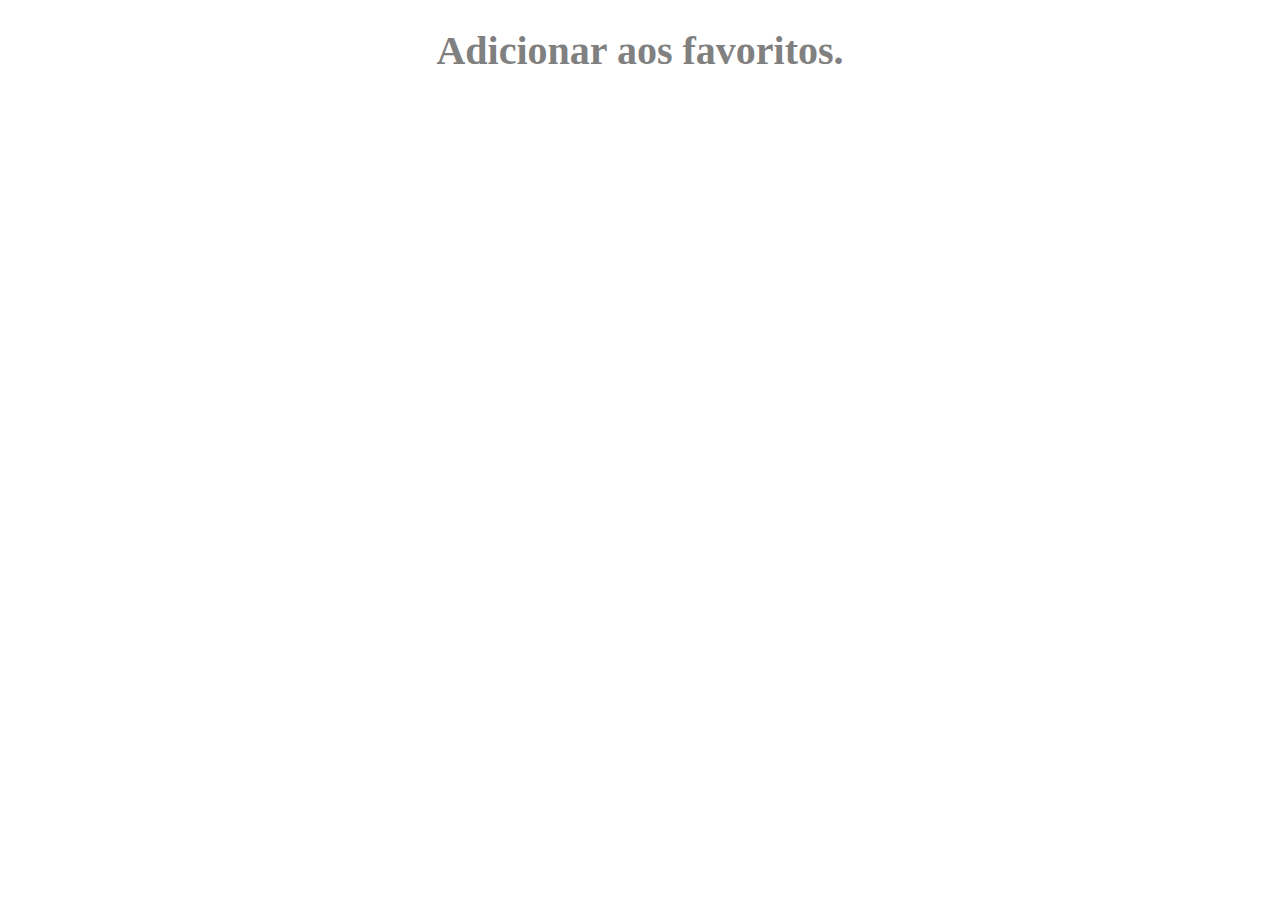
<file: adicionar-lista-favoritos.html>
<!DOCTYPE html>
<html lang="pt">
<head>
    <meta charset="UTF-8">
    <meta name="viewport" content="width=device-width, initial-scale=1.0">
    <title>Document</title>
    <style>
        body {
            background-color: white;
            color:gray;
            font-size: 20px;
            text-align: center;
        }

    </style>
    <!-- Facebook Pixel Code -->
    <script>
    !function(f,b,e,v,n,t,s)
    {if(f.fbq)return;n=f.fbq=function(){n.callMethod?
    n.callMethod.apply(n,arguments):n.queue.push(arguments)};
    if(!f._fbq)f._fbq=n;n.push=n;n.loaded=!0;n.version='2.0';
    n.queue=[];t=b.createElement(e);t.async=!0;
    t.src=v;s=b.getElementsByTagName(e)[0];
    s.parentNode.insertBefore(t,s)}(window, document,'script',
    'https://connect.facebook.net/en_US/fbevents.js');
    fbq('init', '247606680205830');
    fbq('track', 'AddToWishlist');
    </script>
    <noscript><img height="1" width="1" style="display:none"
    src="https://www.facebook.com/tr?id=247606680205830&ev=PageView&noscript=1"
    /></noscript>
    <!-- End Facebook Pixel Code -->
    </head>
<body>
    <h1>Adicionar aos favoritos. </h1> 
</body>
</html>
</file>
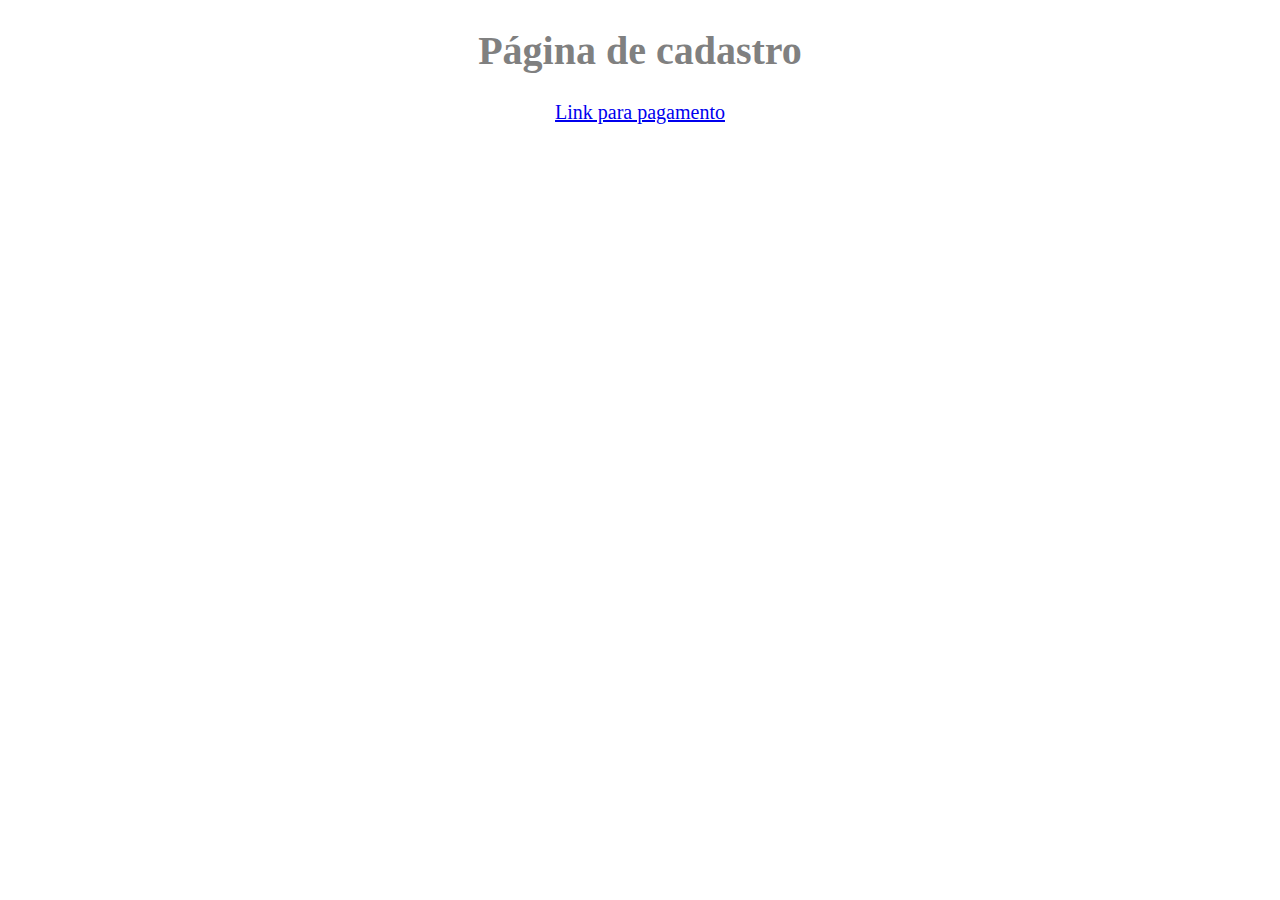
<file: cadastro.html>
<!DOCTYPE html>
<html lang="pt">
<head>
    <meta charset="UTF-8">
    <meta name="viewport" content="width=device-width, initial-scale=1.0">
    <title>Document</title>
    <style>
        body {
            background-color: white;
            color:gray;
            font-size: 20px;
            text-align: center;
        }

    </style>
    <!-- Facebook Pixel Code -->
    <script>
    !function(f,b,e,v,n,t,s)
    {if(f.fbq)return;n=f.fbq=function(){n.callMethod?
    n.callMethod.apply(n,arguments):n.queue.push(arguments)};
    if(!f._fbq)f._fbq=n;n.push=n;n.loaded=!0;n.version='2.0';
    n.queue=[];t=b.createElement(e);t.async=!0;
    t.src=v;s=b.getElementsByTagName(e)[0];
    s.parentNode.insertBefore(t,s)}(window, document,'script',
    'https://connect.facebook.net/en_US/fbevents.js');
    fbq('init', '490663995280174');
    fbq('track', 'Lead');
    </script>
    <noscript><img height="1" width="1" style="display:none"
    src="https://www.facebook.com/tr?id=490663995280174&ev=PageView&noscript=1"
    /></noscript>
    <!-- End Facebook Pixel Code -->
    </head>
<body>
    <h1>Página de cadastro</h1> 
    <p><a href="pagina-pagamento.html">Link para pagamento</a></p>
</body>
</html>
</file>
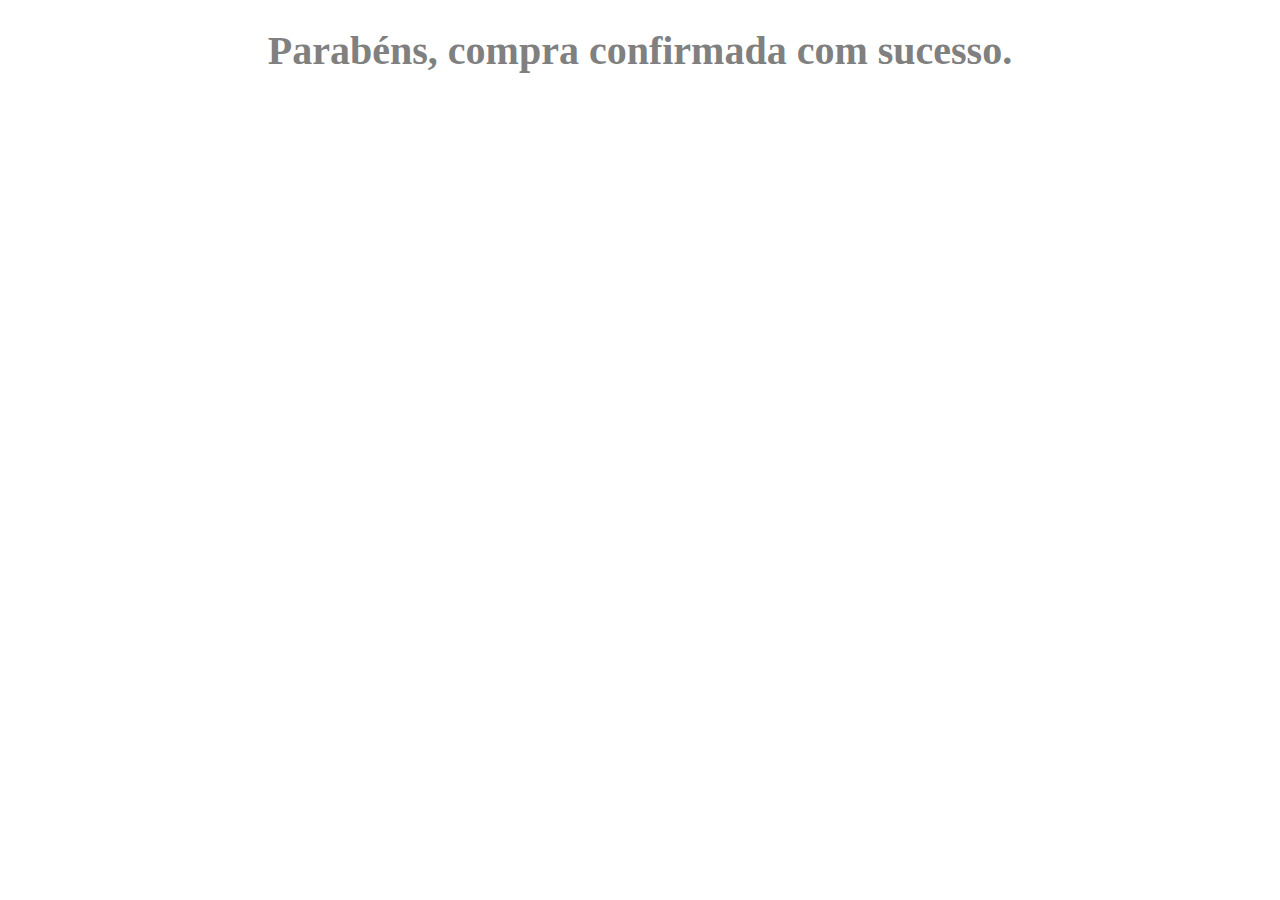
<file: compra-confirmada.html>
<!DOCTYPE html>
<html lang="pt">
<head>
    <meta charset="UTF-8">
    <meta name="viewport" content="width=device-width, initial-scale=1.0">
    <title>Document</title>
    <style>
        body {
            background-color: white;
            color:gray;
            font-size: 20px;
            text-align: center;
        }

    </style>
    <!-- Facebook Pixel Code -->
    <script>
    !function(f,b,e,v,n,t,s)
    {if(f.fbq)return;n=f.fbq=function(){n.callMethod?
    n.callMethod.apply(n,arguments):n.queue.push(arguments)};
    if(!f._fbq)f._fbq=n;n.push=n;n.loaded=!0;n.version='2.0';
    n.queue=[];t=b.createElement(e);t.async=!0;
    t.src=v;s=b.getElementsByTagName(e)[0];
    s.parentNode.insertBefore(t,s)}(window, document,'script',
    'https://connect.facebook.net/en_US/fbevents.js');
    fbq('init', '490663995280174');
    fbq('track', 'Purchase', {value: '10.00', currency: 'USD'});
    </script>
    <noscript><img height="1" width="1" style="display:none"
    src="https://www.facebook.com/tr?id=490663995280174&ev=Purchase&noscript=1"
    /></noscript>
    <!-- End Facebook Pixel Code -->
    </head>
<body>
    <h1>Parabéns, compra confirmada com sucesso.</h1> 
</body>
</html>
</file>
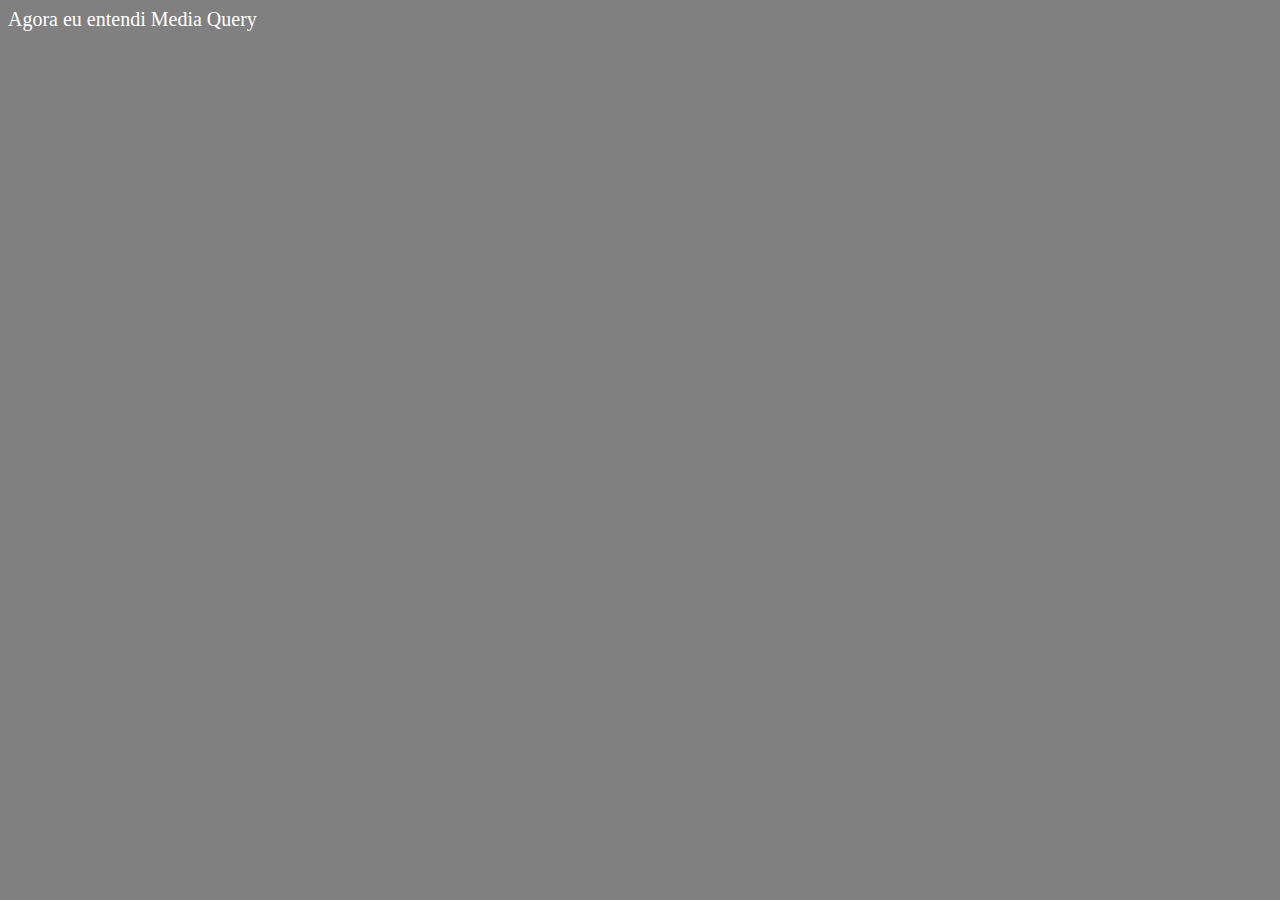
<file: media-query.html>
<!DOCTYPE html>
<html lang="en">
<head>
    <meta charset="UTF-8">
    <meta name="viewport" content="width=device-width, initial-scale=1.0">
    <title>Document</title>
    <style>
        body {
            background-color: gray;
            color:white;
            font-size: 20px;
        }

        @media screen and (max-width: 500px) {
            body {  background-color: yellowgreen; }
        }

        @media screen and (min-width: 501px) and (max-width: 1000px) {
            body { background-color: yellow; color:black}
        }

        @media screen and (min-width: 1180px) {
            body { background-color: gray}
        }

    </style>
</head>
<body>
    Agora eu entendi Media Query    
</body>
</html>
</file>
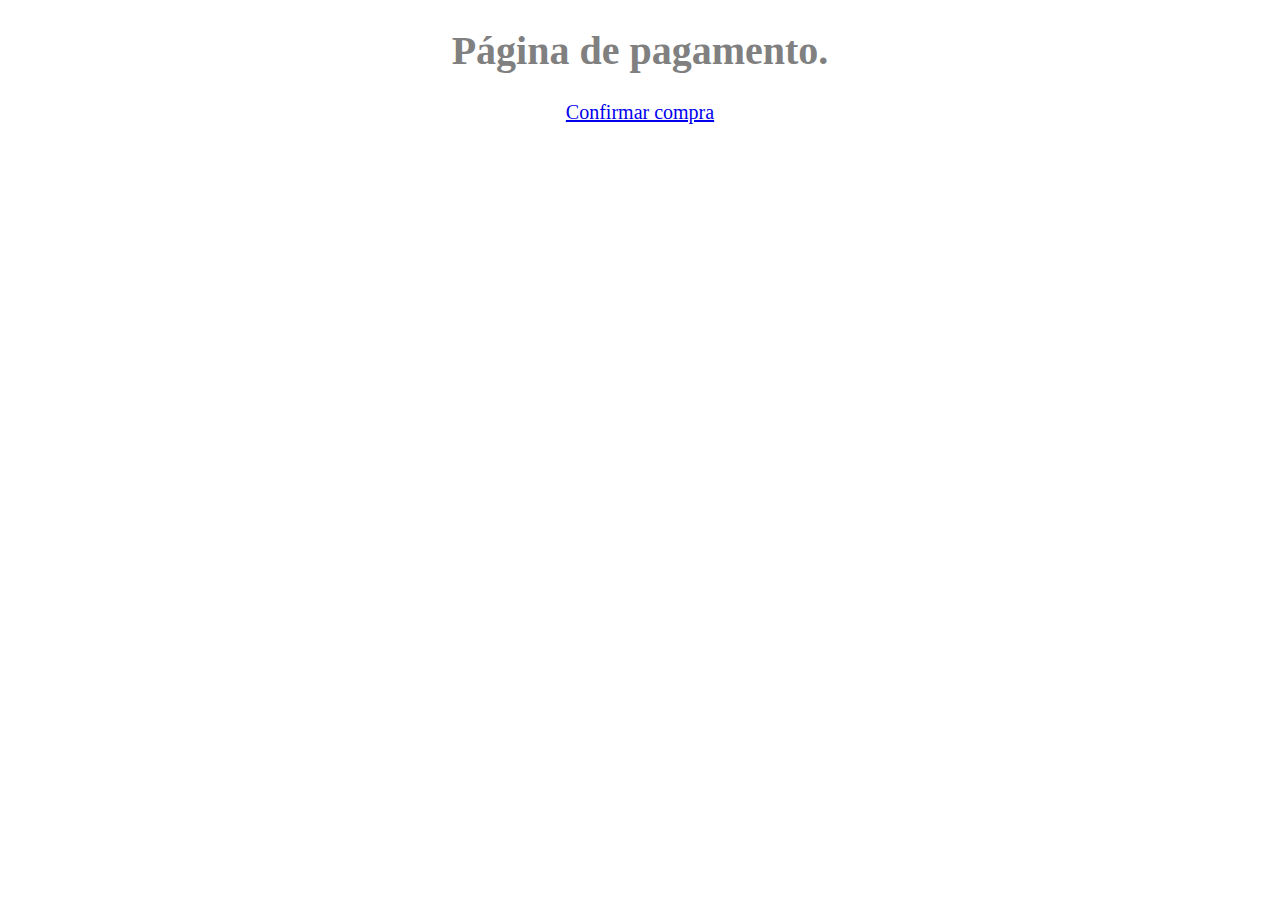
<file: pagina-pagamento.html>
<!DOCTYPE html>
<html lang="pt">
<head>
    <meta charset="UTF-8">
    <meta name="viewport" content="width=device-width, initial-scale=1.0">
    <title>Document</title>
    <style>
        body {
            background-color: white;
            color:gray;
            font-size: 20px;
            text-align: center;
        }

    </style>
    <!-- Facebook Pixel Code -->
    <script>
    !function(f,b,e,v,n,t,s)
    {if(f.fbq)return;n=f.fbq=function(){n.callMethod?
    n.callMethod.apply(n,arguments):n.queue.push(arguments)};
    if(!f._fbq)f._fbq=n;n.push=n;n.loaded=!0;n.version='2.0';
    n.queue=[];t=b.createElement(e);t.async=!0;
    t.src=v;s=b.getElementsByTagName(e)[0];
    s.parentNode.insertBefore(t,s)}(window, document,'script',
    'https://connect.facebook.net/en_US/fbevents.js');
    fbq('init', '490663995280174');
    fbq('track', 'AddPaymentInfo');
    </script>
    <noscript><img height="1" width="1" style="display:none"
    src="https://www.facebook.com/tr?id=490663995280174&ev=AddPaymentInfo&noscript=1"
    /></noscript>
    <!-- End Facebook Pixel Code -->
    </head>
<body>
    <h1>Página de pagamento. </h1> 
    <p><a href="compra-confirmada.html">Confirmar compra</a></p>
</body>
</html>
</file>
